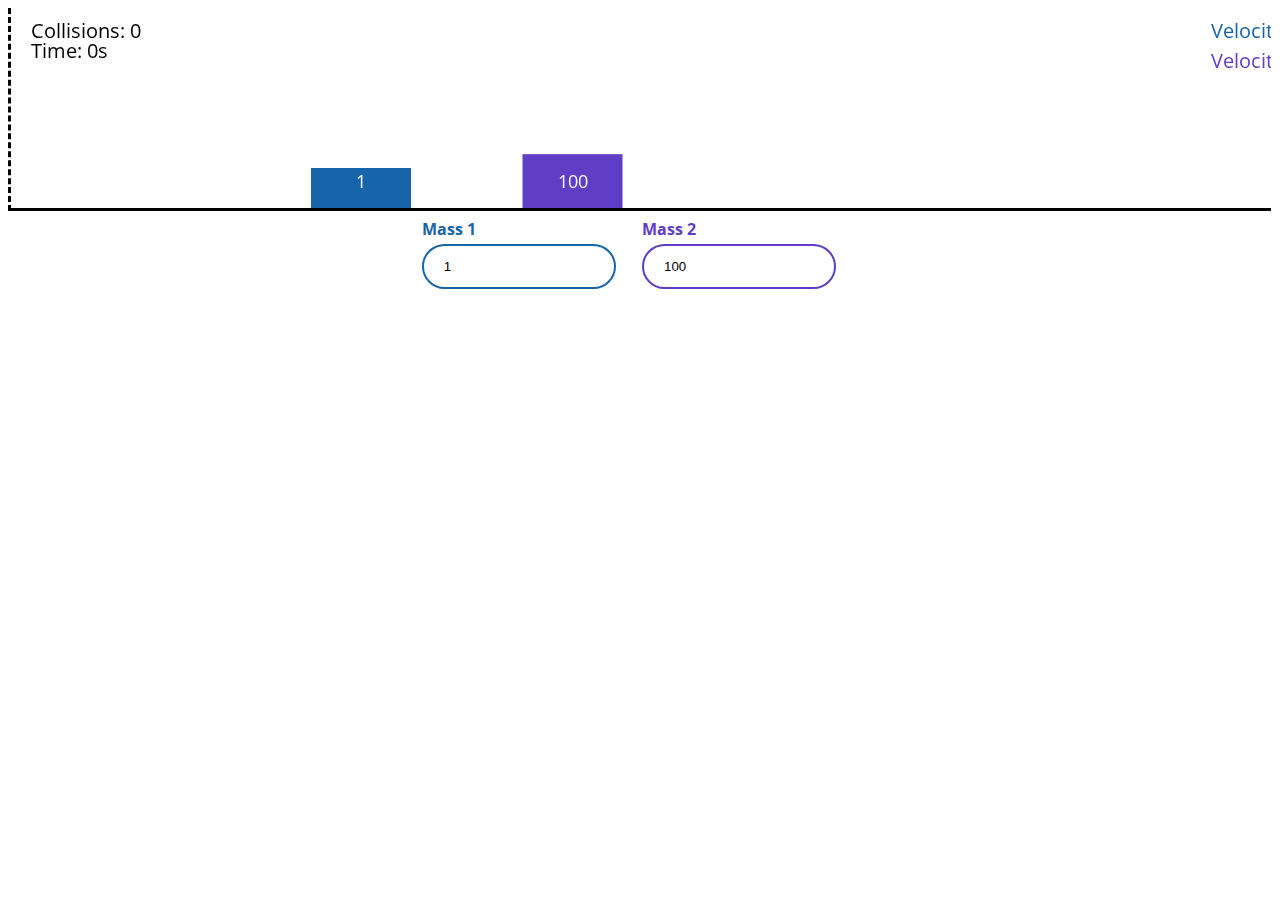
<file: pi-collision/index.html>
<!DOCTYPE html>
<html>

<head>
    <link rel="stylesheet" href="style.css">
    <script src="block.js"></script>
</head>

<body>
    <canvas id="canvas" height="200"></canvas>
    <script src="index.js"></script>
    <table class="tableclass" align="center" width="35%" height="100%">
        <tr>
            <td colspan="1" rowspan="1" id="mass1text">Mass 1</td>
            <td colspan="1" rowspan="1" id="mass2text">Mass 2</td>
        </tr>
        <tr>
            <td class="tdclass" colspan="1">
                <input id="mass1input" type="number" min="1" step="1" value="1" onkeyup="if(isNaN(parseInt(event.target.value)) || parseInt(event.target.value)==0) {
              } else {
                m1 = parseInt(event.target.value);update();
              }">
            </td>
            <td class="tdclass" colspan="1">
                <input id="mass2input" type="number" min="1" step="1" value="100" onkeyup="if(isNaN(parseInt(event.target.value)) || parseInt(event.target.value)==0) {
              } else {
                m2 = parseInt(event.target.value);update();
              }">
            </td>
        </tr>
    </table>
</body>

</html>
</file>
<file: pi-collision/style.css>
@import url(https://fonts.googleapis.com/css?family=Open+Sans:400,700);

html {
    position: absolute;
    top:0; left:0;
    width: 100%;
    height: 100%;
    background-color: white;
}

canvas {
    border-style: hidden hidden solid dashed;
    border-bottom-left-radius: 0;
}

#mass1input {
    text-align: left;
    border-radius: 25px;
    border: 2px solid #1864ab;
    padding: 20px;
    width: 150px;
    height: 1px;
}

#mass2input {
    text-align: left;
    border-radius: 25px;
    border: 2px solid #5f3dc4;
    padding: 20px;
    width: 150px;
    height: 1px;
}

#mass1text {
    font-family: Open Sans;
    font-weight: bold;
    text-align: left;
    vertical-align: bottom;
    color: #1864ab;
}

#mass2text {
    font-family: Open Sans;
    font-weight: bold;
    text-align: left;
    vertical-align: bottom;
    color: #5f3dc4;
}
</file>
